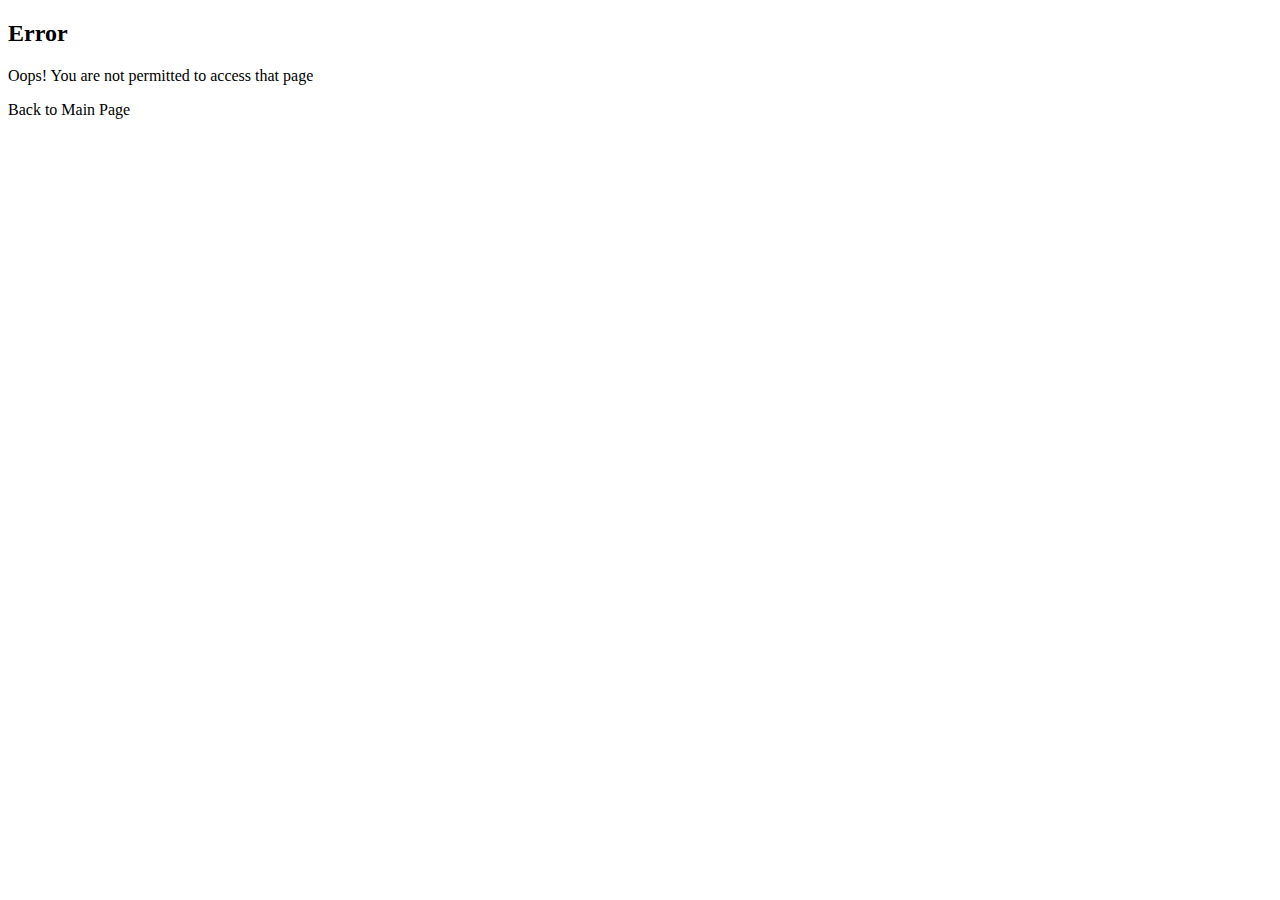
<file: src/main/resources/templates/access-denied.html>
<!DOCTYPE html>
<html xmlns:th="http://www.thymeleaf.org">
<head>
  <meta charset="UTF-8">
  <title>Access forbidden page</title>
  <link rel="stylesheet" th:href="@{/css/error.css}"/>
</head>
<body>
<div class="error-container">
  <h2>Error</h2>
  <p>Oops! You are not permitted to access that page</p>
  <a class="cta" th:href="@{/tasks-and-profiles/main-page}">Back to Main Page</a>
</div>
</body>
</html>
</file>
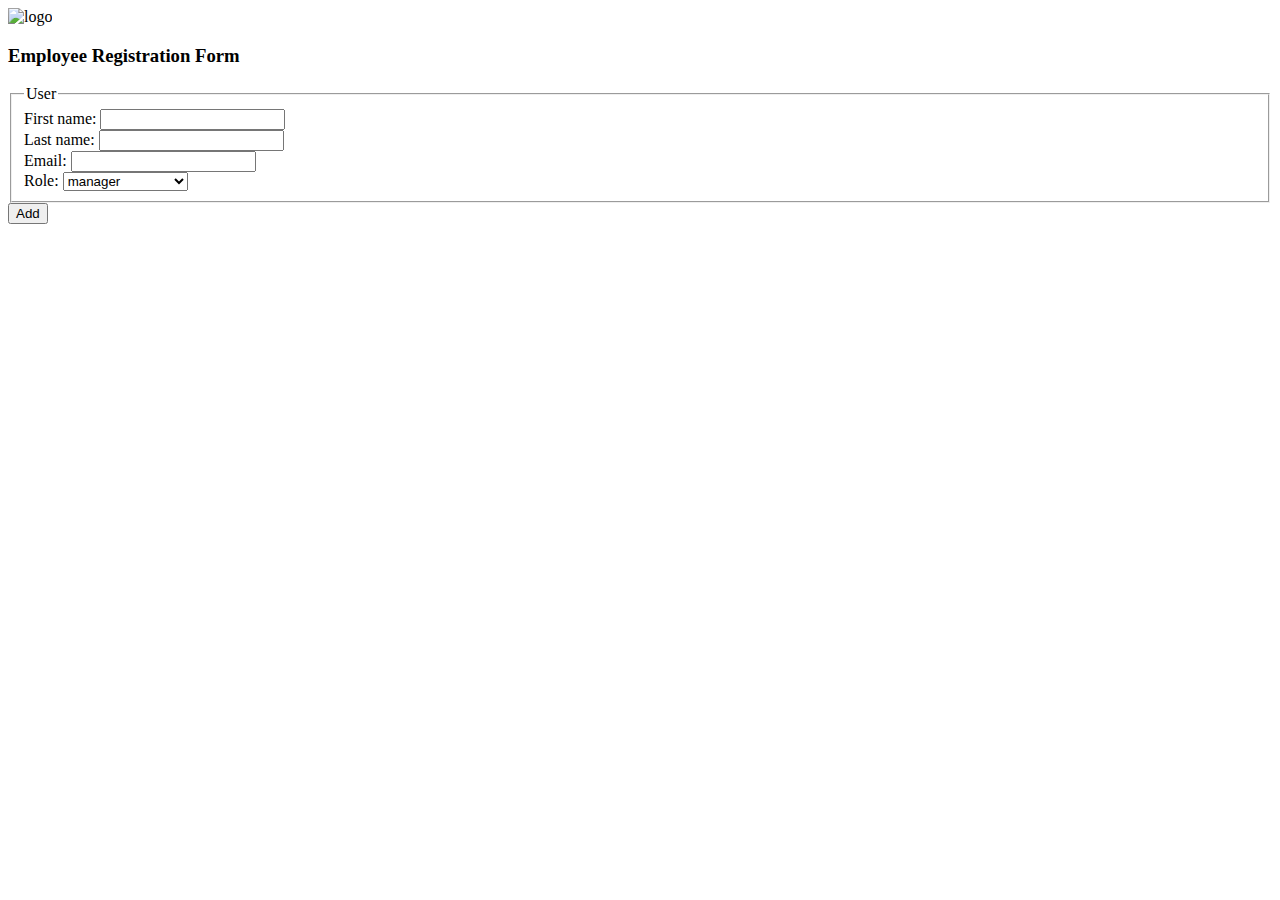
<file: src/main/resources/templates/employee-form.html>
<!DOCTYPE html>
<html lang="en" xmlns:th="http://www.thymeleaf.org">
<head>
  <meta charset="UTF-8">
  <title>Employee Registration Form</title>
  <link rel="stylesheet" th:href="@{/css/registration-form.css}"/>
</head>
<body>
<header>
  <a th:href="@{/tasks-and-profiles/main-page}"><img class="logo" th:src="@{/logo/logo_effi.png}" alt="logo"/></a>
</header>

<div class="container">
  <h3>Employee Registration Form</h3>

  <form action="#" th:action="@{/employees/process-new-employee}" th:object="${employeeRegistrationObject}" method="POST">
    <fieldset>
      <legend>User</legend>

      <div class="form-group">
        <label for="firstName">First name:</label>
        <input type="text" id="firstName" name="firstName" class="form-input" th:field="*{firstName}" required/>
      </div>
      <div class="error" th:if="${#fields.hasErrors('firstName')}" th:errors="*{firstName}"></div>

      <div class="form-group">
        <label for="lastName">Last name:</label>
        <input type="text" id="lastName" name="lastName" class="form-input" th:field="*{lastName}" required/>
      </div>
      <div class="error" th:if="${#fields.hasErrors('lastName')}" th:errors="*{lastName}"></div>

      <div class="form-group">
        <label for="email">Email:</label>
        <input type="email" id="email" name="email" class="form-input" th:field="*{email}" required/>
      </div>
      <div class="error" th:if="${#fields.hasErrors('email')}" th:errors="*{email}"></div>

      <div class="form-group">
        <label for="role">Role:</label>
        <select id="role" name="role" class="form-input" th:field="*{role}" required>
          <option value="MANAGER">manager</option>
          <option value="NORMAL_EMPLOYEE">normal employee</option>
        </select>
      </div>
    </fieldset>

    <div class="form-group">
      <input type="submit" value="Add" class="btn-primary"/>
    </div>
  </form>
</div>

</body>
</html>
</file>
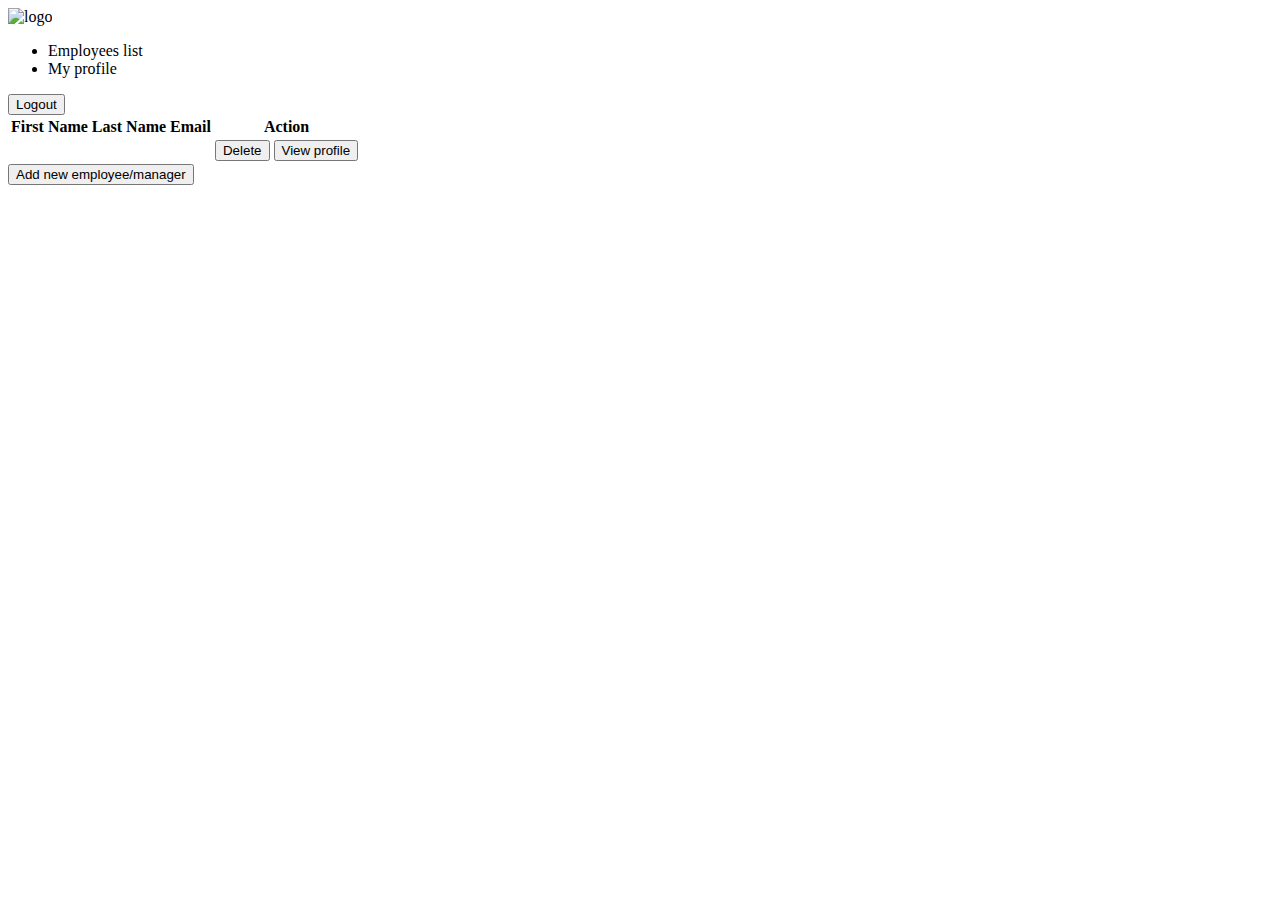
<file: src/main/resources/templates/employees-list-page.html>
<!DOCTYPE html>
<html xmlns:th="http://www.thymeleaf.org"
      xmlns:sec="http://www.thymleaf.org/extras.spring-security">
<head>
  <meta charset="UTF-8">
  <title>Users page</title>
  <link rel="stylesheet" th:href="@{/css/navbar.css}"/>
  <link rel="stylesheet" th:href="@{/css/table-styles.css}"/>
  <link rel="stylesheet" th:href="@{/css/main.css}"/>
</head>
<body>
<header>
  <a th:href="@{tasks-and-profiles//main-page}"><img class="logo" th:src="@{/logo/logo_effi.png}" alt="logo"/></a>

  <nav>
    <ul class="nav_links">
      <li sec:authorize="hasRole('ROLE_MANAGER')"><a th:href="@{/employees/employees-list}">Employees list</a></li>
      <li sec:authorize="hasRole('ROLE_EMPLOYEE')"><a th:href="@{/tasks-and-profiles/my-profile}">My profile</a></li>
    </ul>
  </nav>
  <form action="#" th:action="@{/logout}" method="POST">
    <input class="cta" type="submit" value="Logout">
  </form>
</header>

<table class="table-style">
  <thead>
  <tr>
    <th>First Name</th>
    <th>Last Name</th>
    <th>Email</th>
    <th>Action</th>
  </tr>
  </thead>
  <tbody>
  <tr th:each="user : ${users}">
    <td th:text="${user.firstName}"></td>
    <td th:text="${user.lastName}"></td>
    <td th:text="${user.email}"></td>
    <td>
      <div class="centered">
        <a classs="cta" sec:authorize="hasRole('ROLE_ADMIN')" th:href="@{/employees/delete-user(userId=${user.id})}"
           onclick="if (!confirm('Are you sure you want to delete this employee?')) return false"><button>Delete</button></a>
        <a classs="cta" sec:authorize="hasRole('ROLE_MANAGER')" th:href="@{/tasks-and-profiles/user-profile(userId=${user.id})}"><button>View profile</button></a>
      </div>
    </td>
  </tr>
  </tbody>
</table>

<a classs="cta" sec:authorize="hasRole('ROLE_ADMIN')" th:href="@{/employees/show-new-employee-form}"><button>Add new employee/manager</button></a>
</div>
</body>
</html>
</file>
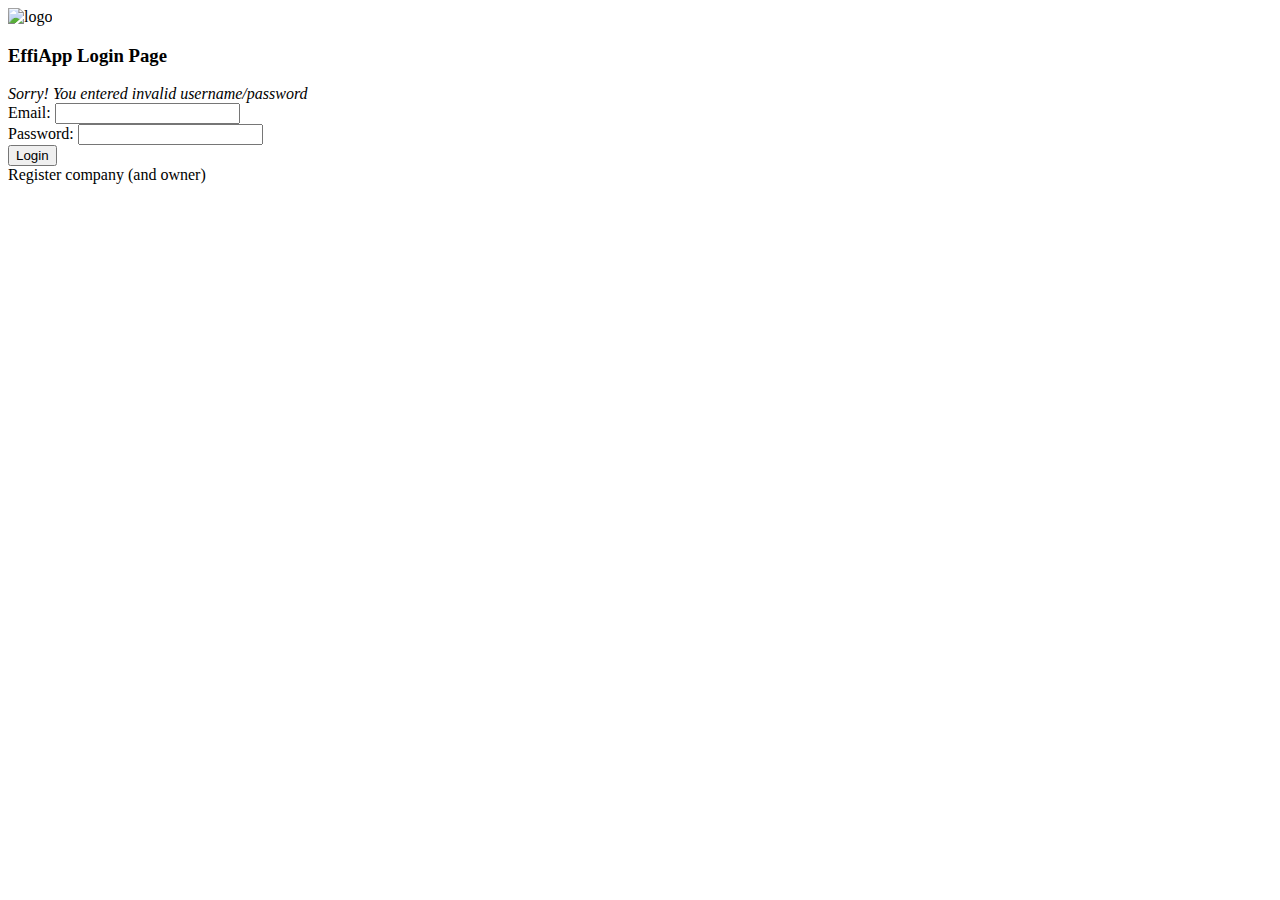
<file: src/main/resources/templates/login.html>
<!DOCTYPE html>
<html lang="en" xmlns:th="http://www.thymleaf.org">
<head>
    <meta charset="UTF-8">
    <title>EffiApp Login Page</title>
    <link rel="stylesheet" th:href="@{/css/login-form.css}"/>
    <link rel="stylesheet" th:href="@{/css/main.css}"/>
</head>
<body>
<header>
    <img class="logo" th:src="@{/logo/logo_effi.png}" alt="logo"/>
</header>

<div class="container">
    <h3>EffiApp Login Page</h3>

    <form action="#" th:action="@{/process-logging}" method="POST">
        <!-- Check for login error -->
        <div th:if="${param.error}">
            <i class="failed">Sorry! You entered invalid username/password</i>
        </div>

        <div class="form-group">
            <label for="email">Email:</label>
            <input type="text" id="email" name="email" class="form-input" required/>
        </div>

        <div class="form-group">
            <label for="password">Password:</label>
            <input type="password" id="password" name="password" class="form-input" required/>
        </div>

        <div class="form-group">
            <input type="submit" value="Login" class="btn-primary"/>
        </div>
    </form>

    <div class="register-link">
        <a th:href="@{/register/show-new-company-form}">Register company (and owner)</a>
    </div>
</div>

</body>
</html>
</file>
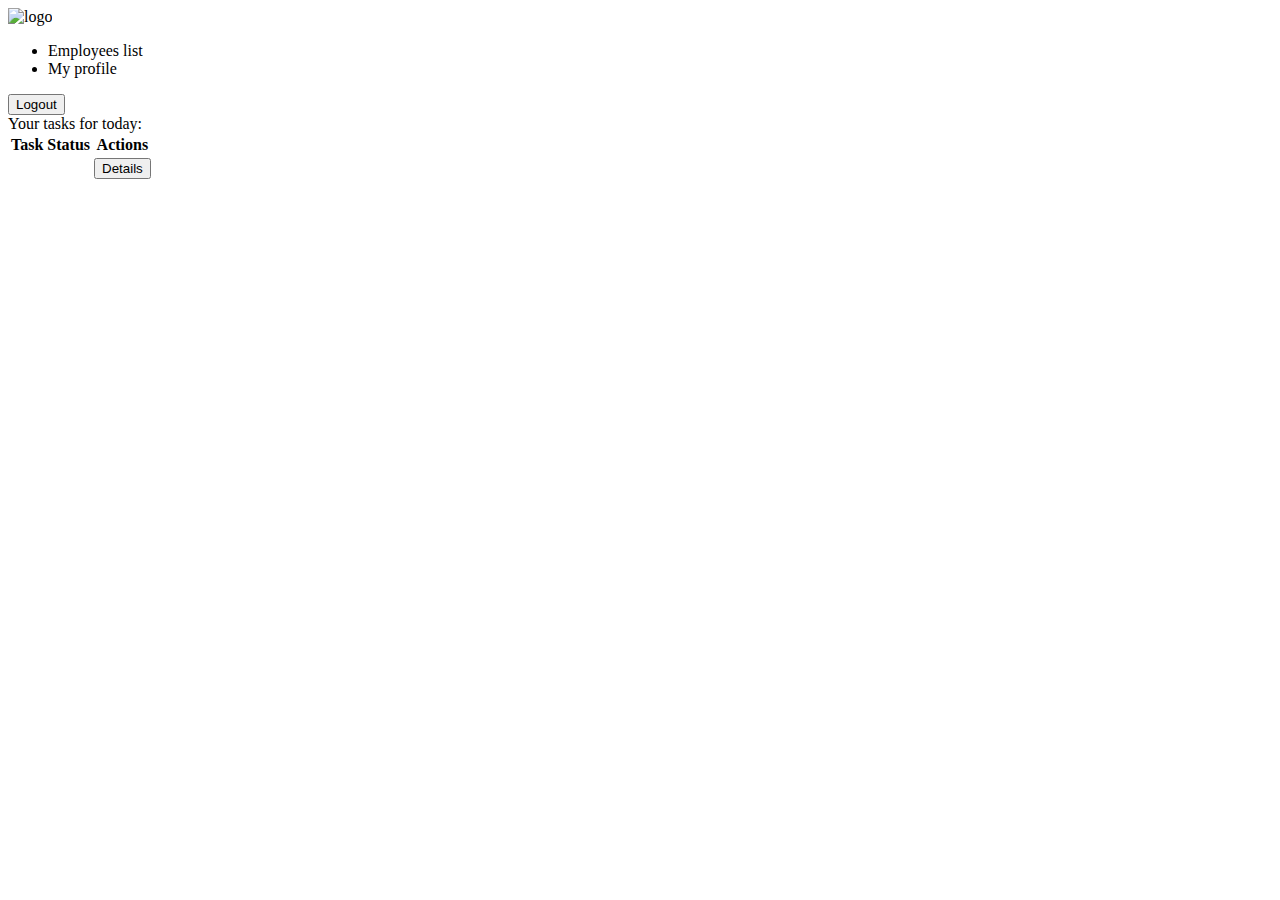
<file: src/main/resources/templates/main-page.html>
<!DOCTYPE html>
<html xmlns:th="http://www.thymeleaf.org" xmlns:sec="http://www.thymleaf.org/extras.spring-security">
<head>
    <meta charset="UTF-8">
    <title>Effi main page</title>
    <link rel="stylesheet" th:href="@{/css/navbar.css}"/>
    <link rel="stylesheet" th:href="@{/css/table-styles.css}"/>
    <link rel="stylesheet" th:href="@{/css/main.css}"/>
</head>
<body>
<header>
    <a th:href="@{/tasks-and-profiles/main-page}"><img class="logo" th:src="@{/logo/logo_effi.png}" alt="logo"/></a>

    <nav>
        <ul class="nav_links">
            <li sec:authorize="hasRole('ROLE_MANAGER')"><a th:href="@{/employees/employees-list}">Employees list</a></li>
            <li sec:authorize="hasRole('ROLE_EMPLOYEE')"><a th:href="@{/tasks-and-profiles/my-profile}">My profile</a></li>
        </ul>
    </nav>
    <form action="#" th:action="@{/logout}" method="POST">
        <input class="cta" type="submit" value="Logout">
    </form>
</header>

<div sec:authorize="hasRole('ROLE_EMPLOYEE')">
    <label>Your tasks for today: </label>
    <table class="table-style">
        <thead>
        <tr>
            <th>Task</th>
            <th>Status</th>
            <th>Actions</th>
        </tr>
        </thead>

        <tbody>
        <tr th:each="task : ${tasks}">
            <td th:text="${task.title}"></td>
            <td th:text="${task.status}"></td>
            <td>
                <div class="centered"><a classs="cta" th:href="@{/tasks-and-profiles/task-details(taskId=${task.id})}"><button>Details</button></a></div>
            </td>
        </tr>
        </tbody>
    </table>
</div>
</body>
</html>
</file>
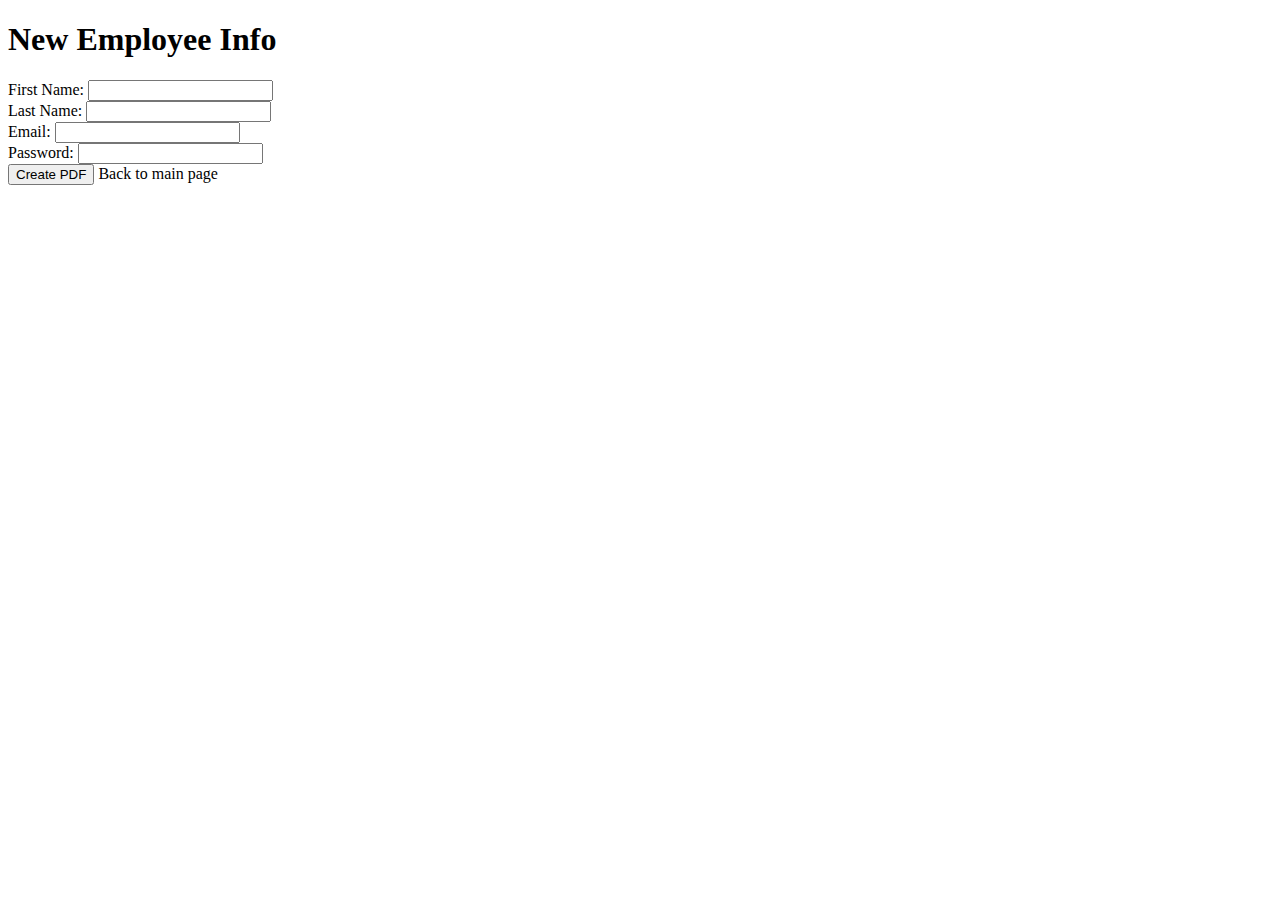
<file: src/main/resources/templates/new-employee-info.html>
<!DOCTYPE html>
<html xmlns:th="http://www.thymeleaf.org">
<head>
    <title>New Employee Info</title>
    <link rel="stylesheet" th:href="@{/css/new-employee-info.css}"/>
</head>
<body>
<div class="container">
    <h1>New Employee Info</h1>

    <form action="#" th:action="@{/employees/create-new-employee-pdf}" th:object="${employee}" method="POST">

        <div>
            <label>First Name:</label>
            <input class="form-field" th:field="*{firstName}" readonly/>
        </div>

        <div>
            <label>Last Name:</label>
            <input class="form-field" th:field="*{lastName}" readonly>
        </div>

        <div>
            <label>Email:</label>
            <input class="form-field" th:field="*{email}" readonly/>
        </div>

        <div>
            <label>Password:</label>
            <input class="form-field" th:field="*{password}" readonly/>
        </div>
        <button class="submit-button" type="submit">Create PDF</button>
        <a class="back-link" th:href="@{/tasks-and-profiles/main-page}">Back to main page</a>
    </form>
</div>
</body>
</html>
</file>
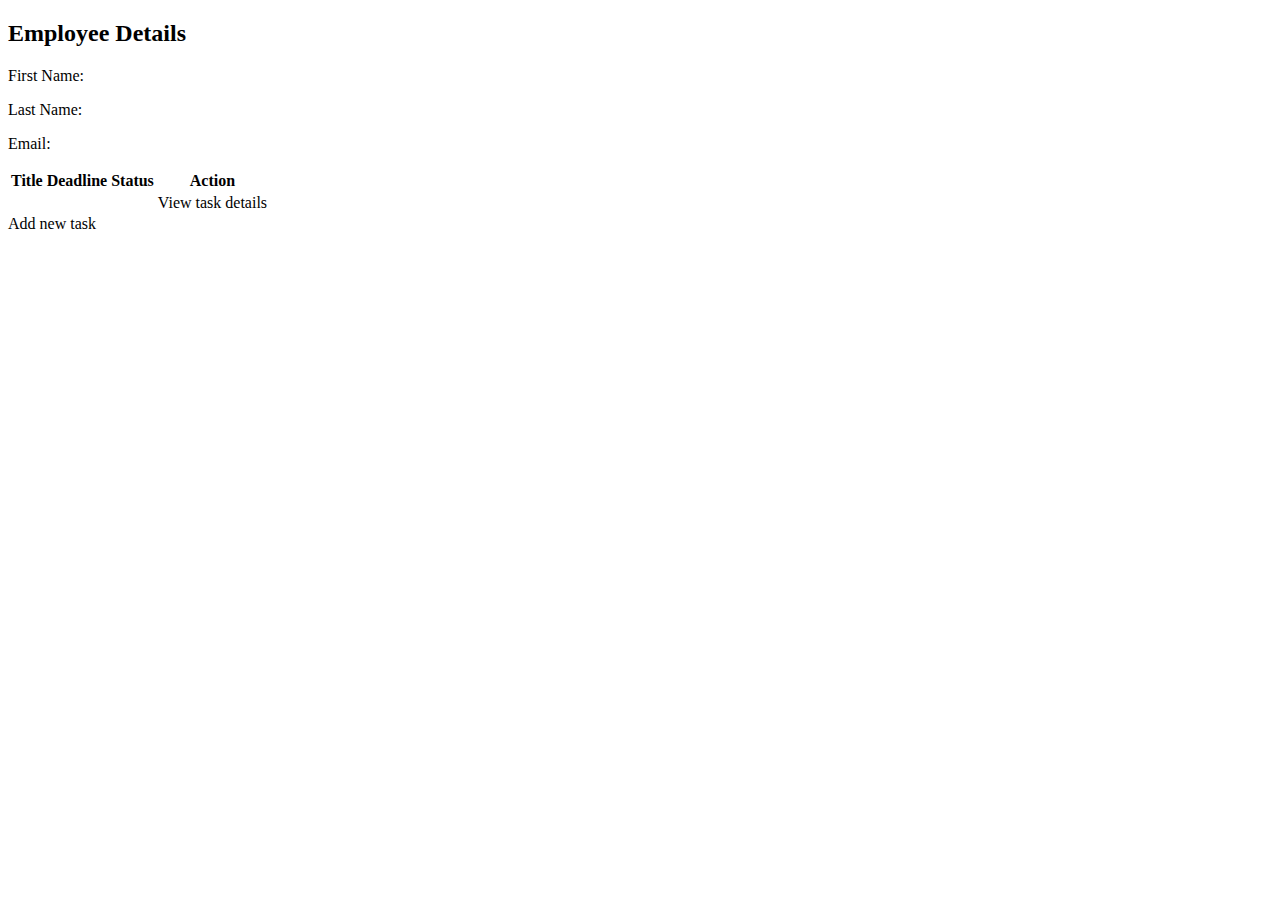
<file: src/main/resources/templates/profile-tasks.html>
<!DOCTYPE html>
<html xmlns:th="http://www.thymeleaf.org">
<head>
    <meta charset="UTF-8">
    <title>Employee Details</title>
</head>
<body>
    <h2>Employee Details</h2>
    <p>First Name: <span th:text="${user.firstName}"></span></p>
    <p>Last Name: <span th:text="${user.lastName}"></span></p>
    <p>Email: <span th:text="${user.email}"></span></p>

    <div>
        <table>
            <thead>
            <tr>
                <th>Title</th>
                <th>Deadline</th>
                <th>Status</th>
                <th>Action</th>
            </tr>
            </thead>

            <tbody>
            <tr th:each="task : ${tasks}">
                <td th:text="${task.title}"></td>
                <td th:text="${task.deadline}"></td>
                <td th:text="${task.status}"></td>
                <td>
                    <a th:href="@{/task-details(taskId=${task.id})}">View task details</a>
                </td>
            </tr>
            </tbody>
        </table>
        <a th:href="@{/register/show-new-task-form(userId=${user.id})}">Add new task</a>
    </div>

</body>
</html>
</file>
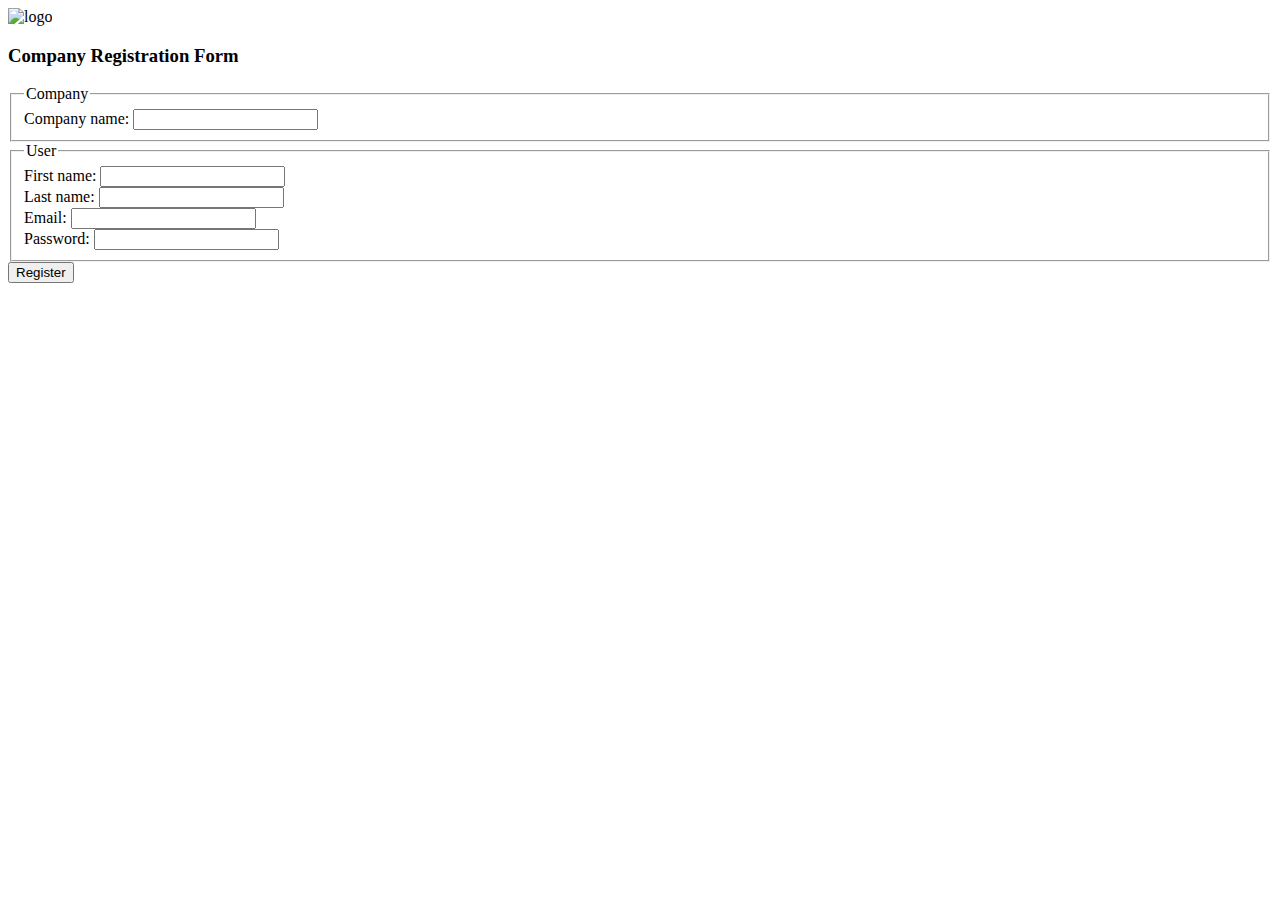
<file: src/main/resources/templates/registration-form.html>
<!DOCTYPE html>
<html lang="en" xmlns:th="http://www.thymeleaf.org">
<head>
    <meta charset="UTF-8">
    <title>Company Registration Form</title>
    <link rel="stylesheet" th:href="@{/css/main.css}"/>
    <link rel="stylesheet" th:href="@{/css/registration-form.css}"/>
</head>
<body>
<header>
    <img class="logo" th:src="@{/logo/logo_effi.png}" alt="logo"/>
</header>

<div class="container">
    <h3>Company Registration Form</h3>

    <form action="#" th:action="@{/register/process-new-company}" th:object="${registrationObject}" method="POST">
        <fieldset>
            <legend>Company</legend>
            <div class="form-group">
                <label for="companyName">Company name:</label>
                <input type="text" id="companyName" name="companyName" class="form-input" th:field="*{companyName}" required/>
            </div>
            <div class="error" th:if="${#fields.hasErrors('companyName')}" th:errors="*{companyName}"></div>
        </fieldset>

        <fieldset>
            <legend>User</legend>

            <div class="form-group">
                <label for="userFirstName">First name:</label>
                <input type="text" id="userFirstName" name="userFirstName" class="form-input" th:field="*{userFirstName}" required/>
            </div>
            <div class="error" th:if="${#fields.hasErrors('userFirstName')}" th:errors="*{userFirstName}"></div>

            <div class="form-group">
                <label for="userLastName">Last name:</label>
                <input type="text" id="userLastName" name="userLastName" class="form-input" th:field="*{userLastName}" required/>
            </div>
            <div class="error" th:if="${#fields.hasErrors('userLastName')}" th:errors="*{userLastName}"></div>

            <div class="form-group">
                <label for="userEmail">Email:</label>
                <input type="email" id="userEmail" name="userEmail" class="form-input" th:field="*{userEmail}" required/>
            </div>
            <div class="error" th:if="${#fields.hasErrors('userEmail')}" th:errors="*{userEmail}"></div>

            <div class="form-group">
                <label for="userPassword">Password:</label>
                <input type="password" id="userPassword" name="userPassword" class="form-input" th:field="*{userPassword}" required/>
            </div>
            <div class="error" th:if="${#fields.hasErrors('userPassword')}" th:errors="*{userPassword}"></div>
        </fieldset>

        <div class="form-group">
            <input type="submit" value="Register" class="btn-primary"/>
        </div>
    </form>
</div>

</body>
</html>
</file>
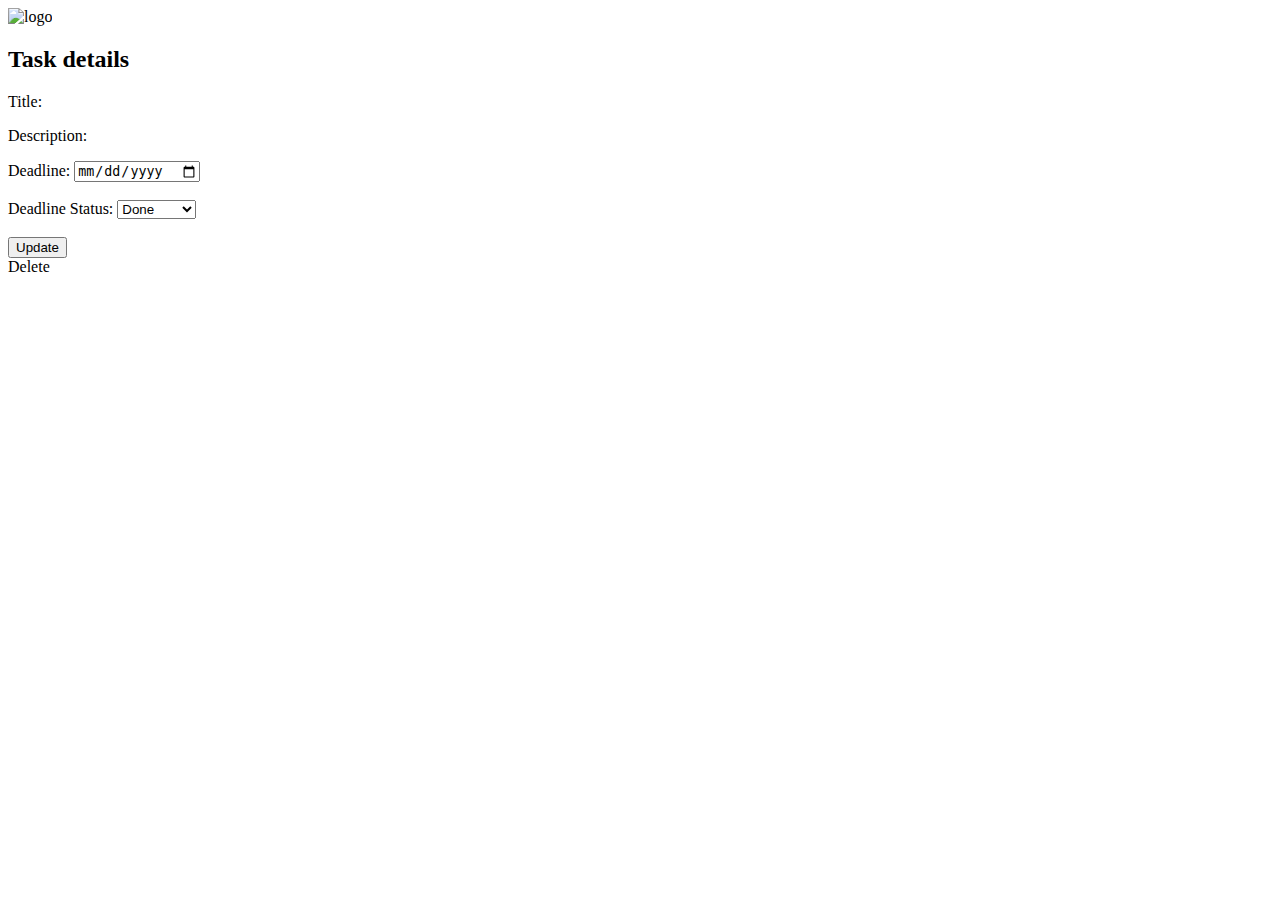
<file: src/main/resources/templates/task-details.html>
<!DOCTYPE html>
<html xmlns:th="http://www.thymeleaf.org"
      xmlns:sec="http://www.thymleaf.org/extras.spring-security">
<head>
  <meta charset="UTF-8">
  <title>Task details</title>
  <link rel="stylesheet" th:href="@{/css/task-details.css}"/>
</head>
<body>
<header>
  <a th:href="@{/tasks-and-profiles/main-page}"><img class="logo" th:src="@{/logo/logo_effi.png}" alt="logo"/></a>
</header>
<div class="container">
  <h2>Task details</h2>

  <p>Title: <span th:text="${task.title}"></span></p>
  <p>Description: <span th:text="${task.description}"></span></p>

  <form action="#" th:action="@{/tasks-and-profiles/task-update}" th:object="${taskUpdated}" method="POST">
    <input hidden="hidden" th:field="*{id}">

    <label>Deadline:</label>
    <input class="form-field" type="date" th:field="*{deadline}"><br><br>
    <td th:if="${#fields.hasErrors('deadline')}" th:errors="*{deadline}">Deadline</td>

    <label>Status:</label>
    <select class="form-field" th:field="*{status}">
      <option value="DONE">Done</option>
      <option value="NOT_DONE">Not Done</option>
    </select><br><br>

    <input class="submit-button" type="submit" value="Update">
  </form>
  <a class="delete-link" sec:authorize="hasRole('ROLE_MANAGER')" th:href="@{/tasks-and-profiles/delete-task(taskId=${task.id})}">Delete</a>
</div>
</body>
</html>
</file>
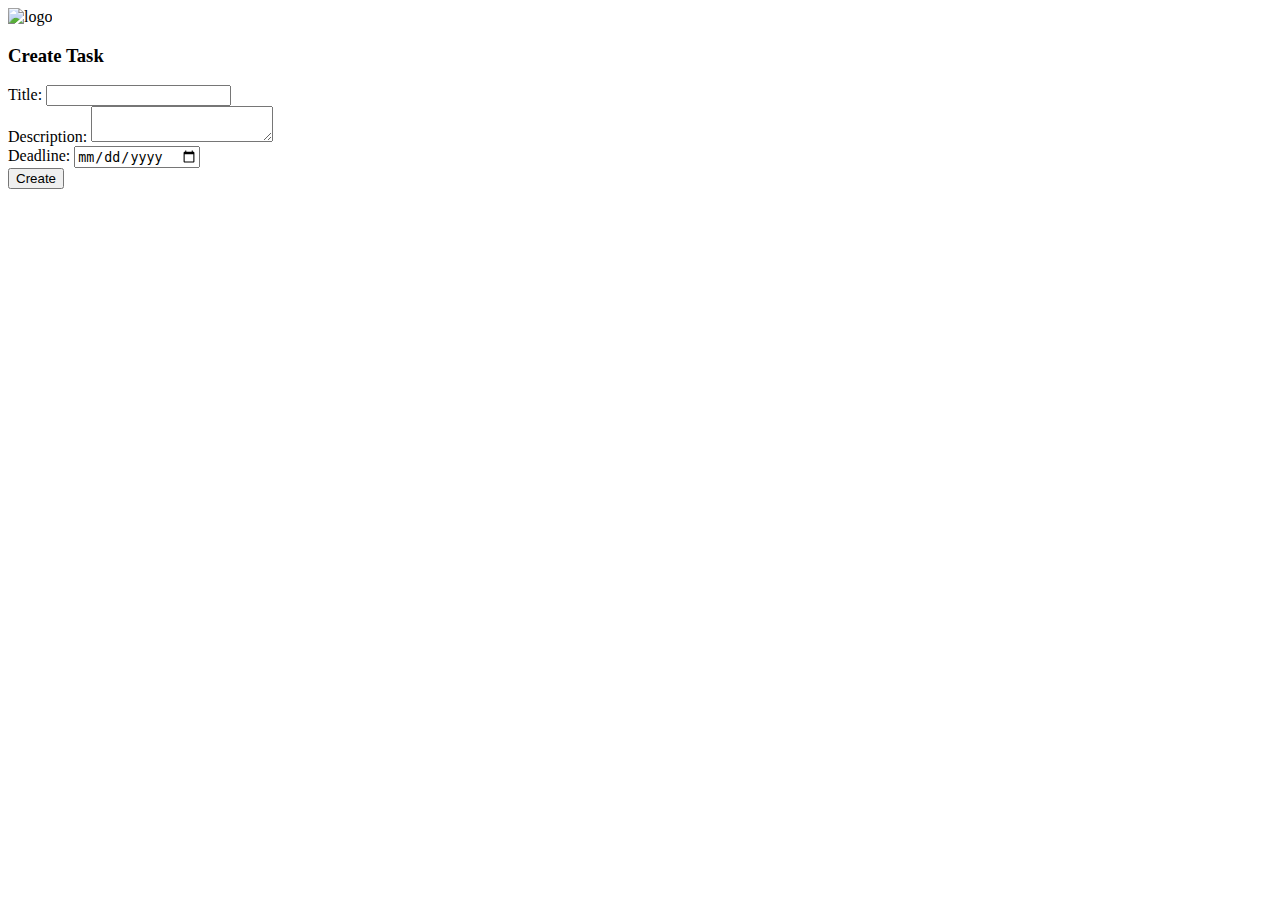
<file: src/main/resources/templates/task-form.html>
<!DOCTYPE html>
<html xmlns:th="http://www.thymeleaf.org">
<head>
  <meta charset="UTF-8">
  <title>Create Task</title>
  <link rel="stylesheet" th:href="@{/css/registration-form.css}"/>
</head>
<body>
<header>
  <a th:href="@{/tasks-and-profiles/main-page}"><img class="logo" th:src="@{/logo/logo_effi.png}" alt="logo"/></a>
</header>

<div class="container">
  <h3>Create Task</h3>
  <form action="#" th:action="@{/tasks-and-profiles/process-new-task}" th:object="${task}" method="POST">
    <input type="hidden" th:field="*{userId}"/>

    <div class="form-group">
      <label for="title">Title:</label>
      <input type="text" id="title" name="title" class="form-input" th:field="*{title}" required/>
    </div>
    <div class="error" th:if="${#fields.hasErrors('title')}" th:errors="*{title}"></div>

    <div class="form-group">
      <label for="description">Description:</label>
      <textarea id="description" name="description" class="form-input" th:field="*{description}" required></textarea>
    </div>
    <div class="error" th:if="${#fields.hasErrors('description')}" th:errors="*{description}"></div>

    <div class="form-group">
      <label for="deadline">Deadline:</label>
      <input type="date" id="deadline" name="deadline" class="form-input" th:field="*{deadline}" required/>
    </div>
    <div class="error" th:if="${#fields.hasErrors('deadline')}" th:errors="*{deadline}"></div>

    <div class="form-group">
      <input type="submit" value="Create" class="btn-primary"/>
    </div>
  </form>
</div>
</body>
</html>
</file>
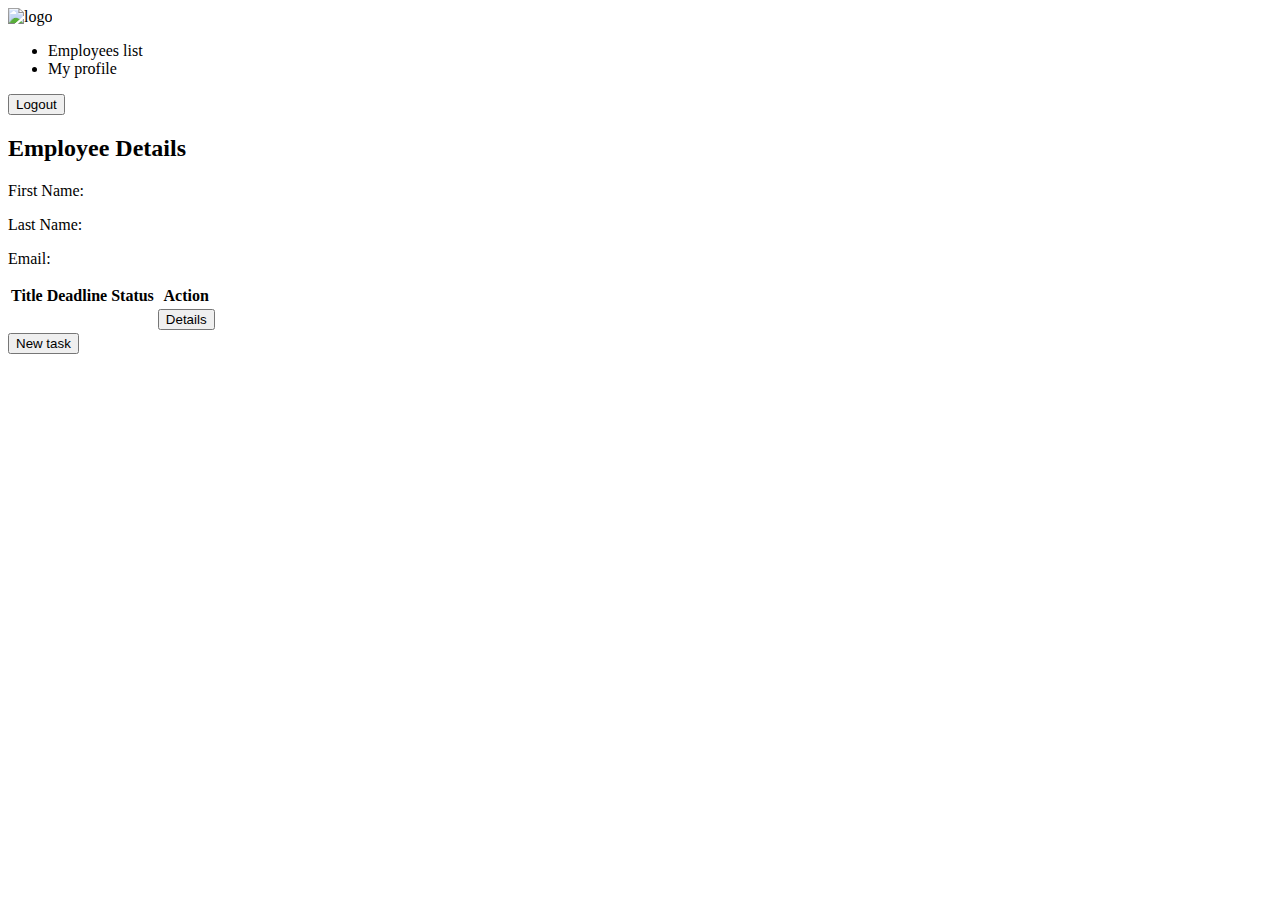
<file: src/main/resources/templates/users-tasks-page.html>
<!DOCTYPE html>
<html xmlns:th="http://www.thymeleaf.org"
      xmlns:sec="http://www.thymleaf.org/extras.spring-security">
<head>
    <meta charset="UTF-8">
    <title>Users page</title>
    <link rel="stylesheet" th:href="@{/css/navbar.css}"/>
    <link rel="stylesheet" th:href="@{/css/table-styles.css}"/>
    <link rel="stylesheet" th:href="@{/css/main.css}"/>
</head>
<body>
<header>
    <a th:href="@{/tasks-and-profiles/main-page}"><img class="logo" th:src="@{/logo/logo_effi.png}" alt="logo"/></a>

    <nav>
        <ul class="nav_links">
            <li sec:authorize="hasRole('ROLE_MANAGER')"><a th:href="@{/employees/employees-list}">Employees list</a></li>
            <li sec:authorize="hasRole('ROLE_EMPLOYEE')"><a th:href="@{/tasks-and-profiles/my-profile}">My profile</a></li>
        </ul>
    </nav>
    <form action="#" th:action="@{/logout}" method="POST">
        <input class="cta" type="submit" value="Logout">
    </form>
</header>

<h2>Employee Details</h2>
    <p>First Name: <span th:text="${user.firstName}"></span></p>
    <p>Last Name: <span th:text="${user.lastName}"></span></p>
    <p>Email: <span th:text="${user.email}"></span></p>

    <div>
        <table class="table-style">
            <thead>
            <tr>
                <th>Title</th>
                <th>Deadline</th>
                <th>Status</th>
                <th>Action</th>
            </tr>
            </thead>

            <tbody>
            <tr th:each="task : ${tasks}">
                <td th:text="${task.title}"></td>
                <td th:text="${task.deadline}"></td>
                <td th:text="${task.status}"></td>
                <td>
                    <div class="centered">
                        <a classs="cta" th:href="@{/tasks-and-profiles/task-details(taskId=${task.id})}"><button>Details</button></a>
                    </div>
                </td>
            </tr>
            </tbody>
        </table>
        <a class="cta" sec:authorize="hasRole('ROLE_MANAGER')" th:href="@{/tasks-and-profiles/show-new-task-form(userId=${user.id})}"><button>New task</button></a>
    </div>

</body>
</html>
</file>
